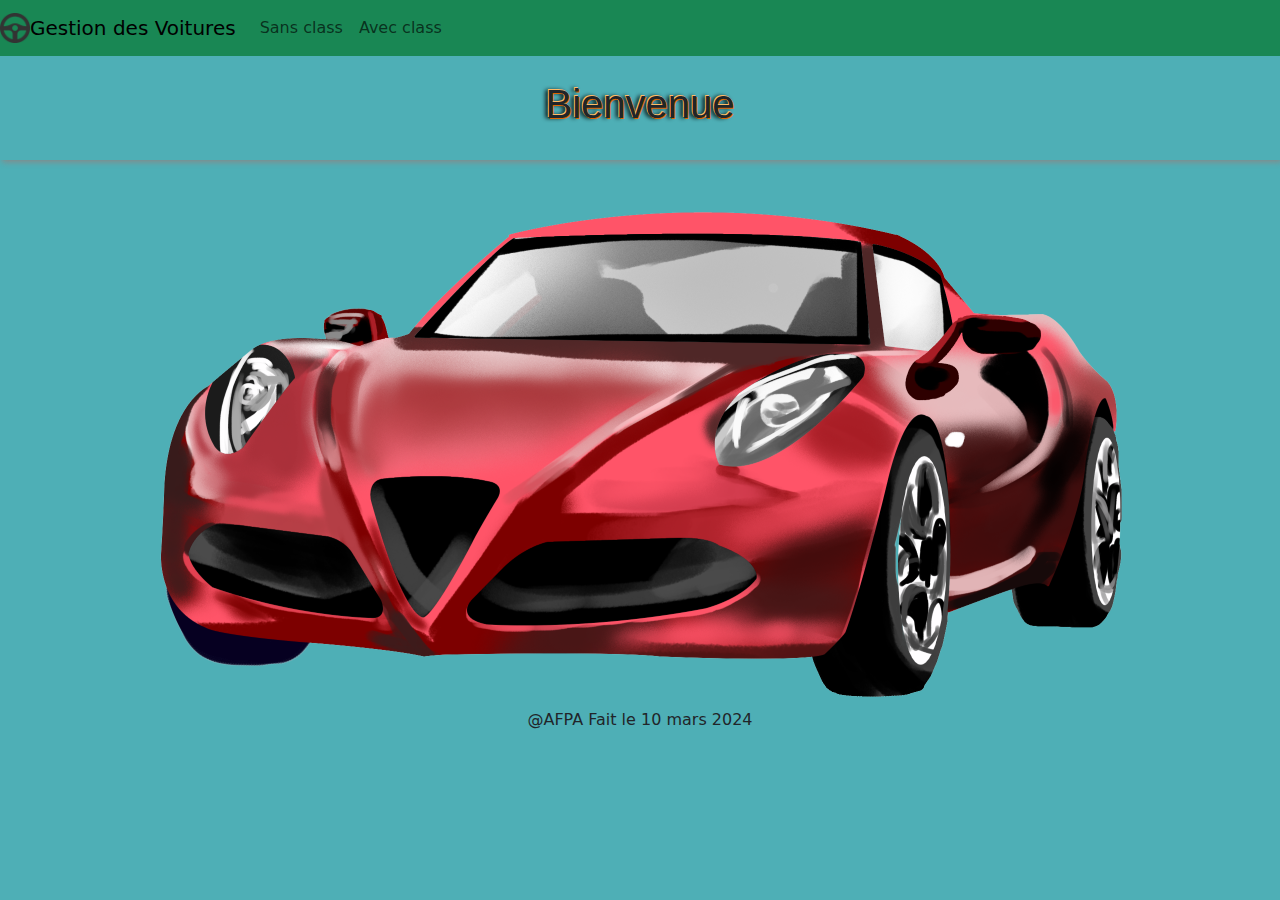
<file: index.html>
<!DOCTYPE html>
<html lang="en">

<head>
    <meta charset="UTF-8">
    <meta name="viewport" content="width=device-width, initial-scale=1.0">
    <title>Document</title>
</head>

<body>
    <script>
        window.location.href = "./accueil";
    </script>
</body>

</html>
</file>
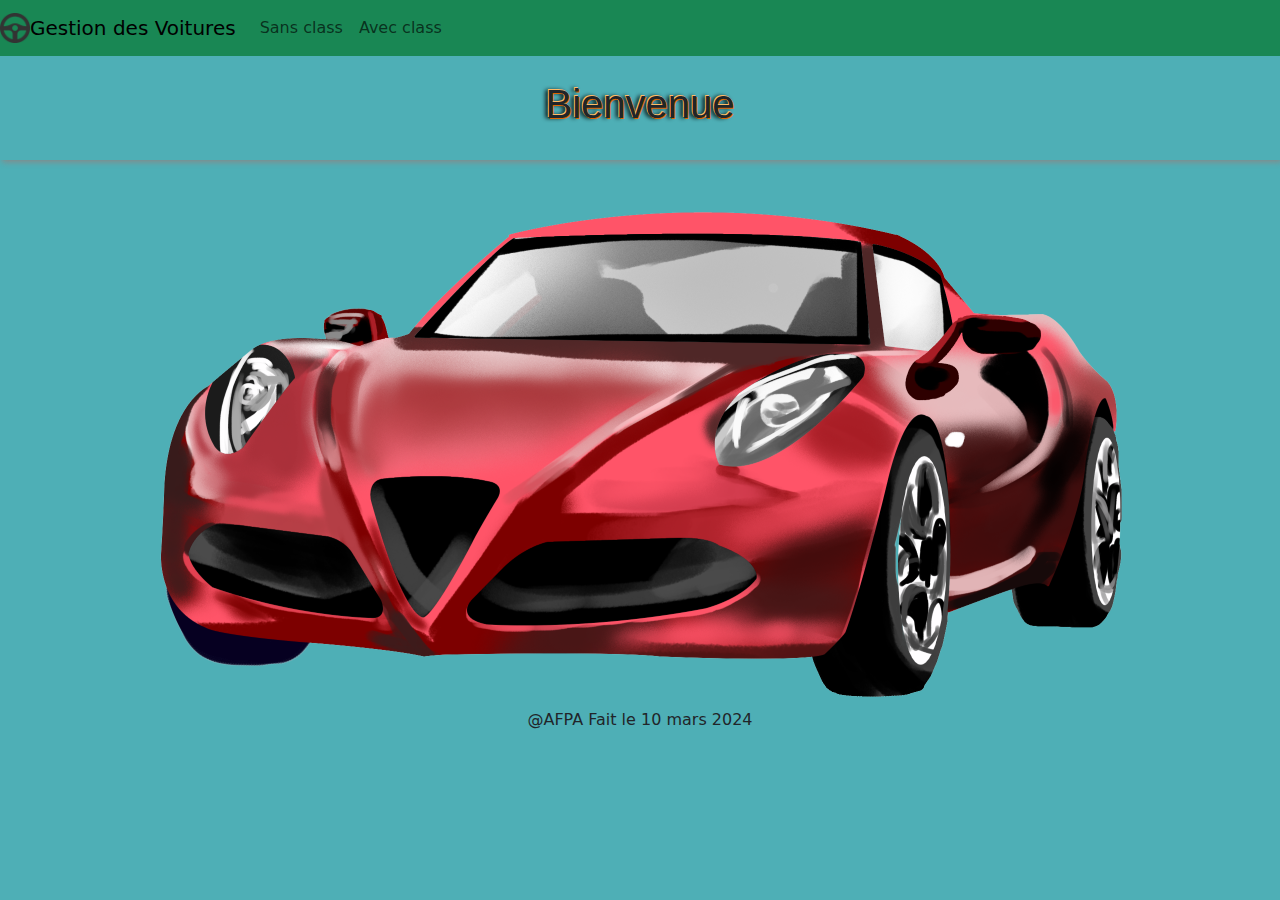
<file: accueil/index.html>
<!DOCTYPE html>
<html lang="fr">

<head>
    <meta charset="UTF-8">
    <meta name="viewport" content="width=device-width, initial-scale=1.0">
    <link rel="icon" type="image" href="../images/lézard.png" type="image/x-icon">
    <link rel="stylesheet" href="../style.css">
    <!-- <link href="https://cdn.jsdelivr.net/npm/bootstrap@5.0.2/dist/css/bootstrap.min.css" rel="stylesheet"
        integrity="sha384-EVSTQN3/azprG1Anm3QDgpJLIm9Nao0Yz1ztcQTwFspd3yD65VohhpuuCOmLASjC" crossorigin="anonymous"> -->
    <link href="https://cdn.jsdelivr.net/npm/bootstrap@5.3.3/dist/css/bootstrap.min.css" rel="stylesheet">
    <title>Accueil</title>
</head>

<body>
    <header id="idHeader"></header>
    <br>
    <br>
    <h1 class="text-center">Bienvenue</h1>
    <img id="alfa" src="../images/alfa2.png" class="img-fluid rounded mx-auto d-block" alt="Responsive image">

    <footer id="idFooter"></footer>
    <!--JAVASCRIPT-->
    <script src="https://cdn.jsdelivr.net/npm/bootstrap@5.3.3/dist/js/bootstrap.bundle.min.js"></script>
    <!-- <script src="Js/js_html.js"></script> -->
    <script src="../Voitures Js ES6/Js/js_html.js"></script>


    <script>
        window.addEventListener('load', (event) => {
            //recuperation du header et du footer
            loadHTML("idHeader", "../Header_footer/HEADER.html");
            loadHTML("idFooter", "../Header_footer/FOOTER.html");
        }, false);
    </script>
    <!-- <script src="https://cdn.jsdelivr.net/npm/bootstrap@5.0.2/dist/js/bootstrap.bundle.min.js"
        integrity="sha384-MrcW6ZMFYlzcLA8Nl+NtUVF0sA7MsXsP1UyJoMp4YLEuNSfAP+JcXn/tWtIaxVXM"
        crossorigin="anonymous"></script> -->

</body>

</html>
</file>
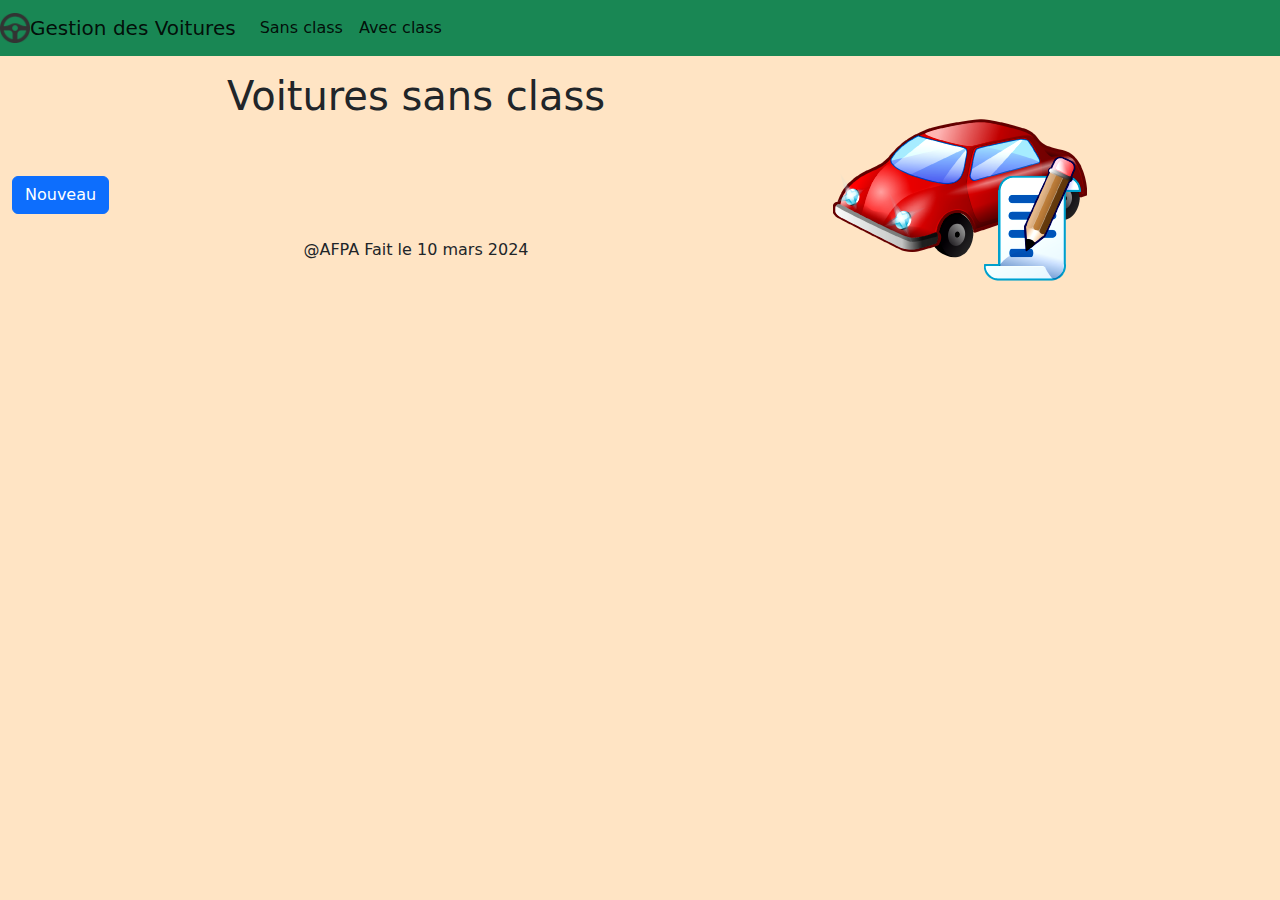
<file: Voitures Js ES6/VOITURE_table_complete.html>
<!DOCTYPE html>
<html lang="">

<head>
  <meta charset="utf-8" />
  <meta name="viewport" content="width=device-width, initial-scale=1.0" />
  <link rel="icon" type="image" href="../images/lézard.png" type="image/x-icon">
  <title>Exercice 1 (VOITURE_table_complete.html):</title>
  <!-- CDN CSS de BOOTSTRAP  -->
  <link rel="stylesheet" href="https://maxcdn.bootstrapcdn.com/bootstrap/4.5.0/css/bootstrap.min.css">
  <link href="https://cdn.jsdelivr.net/npm/bootstrap@5.3.3/dist/css/bootstrap.min.css" rel="stylesheet"
    integrity="sha384-QWTKZyjpPEjISv5WaRU9OFeRpok6YctnYmDr5pNlyT2bRjXh0JMhjY6hW+ALEwIH" crossorigin="anonymous">

  <!-- CDN de FONTAWSOME pour les ICONES  -->
  <link rel="stylesheet" href="https://pro.fontawesome.com/releases/v5.10.0/css/all.css"
    integrity="sha384-AYmEC3Yw5cVb3ZcuHtOA93w35dYTsvhLPVnYs9eStHfGJvOvKxVfELGroGkvsg+p" crossorigin="anonymous" />
</head>
<style>
  body {
    background-color: bisque !important;
  }

  #alert {
    width: 30%;
  }

  #txtRech {
    width: 30%;
  }

  #voit {
    margin-right: 15%;
  }
</style>

<body>
  <header id="idHeader"></header>
  <br>
  <br>
  <br>

  <img id="voit" src="../images/voit.png" class="rounded float-right" alt="">



  <h1 class="text-center">Voitures sans class</h1>
  <br>
  <div class="container-fluid">
    <div id="message"></div>
    <br>
    <button id="btnAjout" class="btn btn-primary" data-bs-toggle="modal" data-bs-target="#frmAjout">Nouveau</button>
    <br>
    <br>


    <div id="zone"></div>
  </div>


  <footer id="idFooter"></footer>


  <!--Pour les fenetres modal-->


  <!--Fenetre modal Ajout-->

  <div class="modal fade" id="frmAjout" tabindex="-1" aria-labelledby="exampleModalLabel" aria-hidden="true">
    <div class="modal-dialog">
      <div class="modal-content">
        <div class="modal-header">
          <h5 class="modal-title" id="exampleModalLabel">Ajouter une nouvelle voiture</h5>
          <button type="button" class="btn-close" data-bs-dismiss="modal" aria-label="Close"></button>
        </div>

        <div class="form-floating mt-3 mb-3">
          <input type="text" class="form-control" id="txtMarqueAjout" placeholder="Enter marque" name="marqueAjout">
          <label for="pwd">Marque</label>
        </div>
        <div class="form-floating mt-3 mb-3">
          <input type="text" class="form-control" id="txtCouleurAjout" placeholder="Enter couleur" name="couleurAjout">
          <label for="pwd">Couleur</label>
        </div>
        <div class="form-floating mt-3 mb-3">
          <input type="text" class="form-control" id="txtCylindreeAjout" placeholder="Enter cylindree"
            name="cylindreeAjout">
          <label for="pwd">Cylindrée</label>
        </div>

        <div class="modal-footer">
          <button id="btnAjoutEnreg" type="button" class="btn btn-success" data-bs-dismiss="modal">Enregistrer</button>
          <button type="button" class="btn btn-danger" data-bs-dismiss="modal">Annuler</button>
        </div>
      </div>
    </div>
  </div>






  <!--Fenetre modal VUE-->
  <div class="modal fade" id="frmVue" tabindex="-1" aria-labelledby="exampleModalLabel" aria-hidden="true">
    <div class="modal-dialog">
      <div class="modal-content">
        <div class="modal-header">
          <h5 class="modal-title" id="exampleModalLabel">Consultation</h5>
          <button type="button" class="btn-close btn-warning" data-bs-dismiss="modal" aria-label="Close"></button>
        </div>

        <div class="form-floating mb-3 mt-3">
          <input type="text" class="form-control" id="txtCodeVue" placeholder="Enter code" name="codeVue" readonly>
          <label for="email">Code</label>
        </div>
        <div class="form-floating mt-3 mb-3">
          <input type="text" class="form-control" id="txtMarqueVue" placeholder="Enter marque" name="marqueVue"
            readonly>
          <label for="pwd">Marque</label>
        </div>
        <div class="form-floating mt-3 mb-3">
          <input type="text" class="form-control" id="txtCouleurVue" placeholder="Enter couleur" name="couleurVue"
            readonly>
          <label for="pwd">Couleur</label>
        </div>
        <div class="form-floating mt-3 mb-3">
          <input type="text" class="form-control" id="txtCylindreeVue" placeholder="Enter cylindree" name="cylindreeVue"
            readonly>
          <label for="pwd">Cylindrée</label>
        </div>

        <div class="modal-footer">
          <button type="button" class="btn btn-danger" data-bs-dismiss="modal">Fermer</button>
        </div>
      </div>
    </div>
  </div>


  <!--Fenetre modal modif-->
  <div class="modal fade" id="frmModif" tabindex="-1" aria-labelledby="exampleModalLabel" aria-hidden="true">
    <div class="modal-dialog">
      <div class="modal-content">
        <div class="modal-header">
          <h5 class="modal-title" id="exampleModalLabel">Modification</h5>
          <button type="button" class="btn-close" data-bs-dismiss="modal" aria-label="Close"></button>
        </div>

        <div class="form-floating mb-3 mt-3">
          <input type="text" class="form-control" id="txtCodeModif" placeholder="Enter code" name="codeModif" readonly>
          <label for="email">Code</label>
        </div>
        <div class="form-floating mt-3 mb-3">
          <input type="text" class="form-control" id="txtMarqueModif" placeholder="Enter marque" name="marqueModif">
          <label for="pwd">Marque</label>
        </div>
        <div class="form-floating mt-3 mb-3">
          <input type="text" class="form-control" id="txtCouleurModif" placeholder="Enter couleur" name="couleurModif">
          <label for="pwd">Couleur</label>
        </div>
        <div class="form-floating mt-3 mb-3">
          <input type="text" class="form-control" id="txtCylindreeModif" placeholder="Enter cylindree"
            name="cylindreeModif">
          <label for="pwd">Cylindrée</label>
        </div>

        <div class="modal-footer">
          <button id="btnModifEnreg" type="button" class="btn btn-success" data-bs-dismiss="modal">Enregistrer</button>
          <button type="button" class="btn btn-danger" data-bs-dismiss="modal">Annuler</button>
        </div>
      </div>
    </div>
  </div>

  <!--Fenetre modal SUPPR-->
  <div class="modal fade" id="frmSuppr" tabindex="-1" aria-labelledby="exampleModalLabel" aria-hidden="true">
    <div class="modal-dialog">
      <div class="modal-content">
        <div class="modal-header">
          <h5 class="modal-title" id="exampleModalLabel">Suppression</h5>
          <button type="button" class="btn-close" data-bs-dismiss="modal" aria-label="Close"></button>
        </div>

        <div class="form-floating mt-3 mb-3 modal-body">
          <input type="text" class="form-control" id="txtCodeSuppr" placeholder="supprimer" name="supprimer" readonly>
          <label for="pwd">SUPPRIMER LA LIGNE ?</label>
        </div>

        <div class="modal-footer">
          <button id="btnSupprOui" type="button" class="btn btn-success" data-bs-dismiss="modal">Oui</button>
          <button type="button" class="btn btn-danger" data-bs-dismiss="modal">Non</button>
        </div>
      </div>
    </div>
  </div>
  <script src="https://cdn.jsdelivr.net/npm/bootstrap@5.3.3/dist/js/bootstrap.bundle.min.js"
    integrity="sha384-YvpcrYf0tY3lHB60NNkmXc5s9fDVZLESaAA55NDzOxhy9GkcIdslK1eN7N6jIeHz"
    crossorigin="anonymous"></script>

  <!-- <script src="http://code.jquery.com/jquery.js"></script> -->
  <script src="./Js/js_html.js"></script>
  <script src="./Js/80table_ES6.js"></script>
  <script src="./Js/init.js"></script>
  <script src="./Js/ajax_Js_ES6.js"></script>
  <!-------------------------------------
      		CDN JS pour BOOTSTRAP  
      	--------------------------------------->
  <!-- jQuery library -->
  <script src="https://ajax.googleapis.com/ajax/libs/jquery/3.5.1/jquery.min.js"></script>

  <!-- Popper JS -->
  <script src="https://cdnjs.cloudflare.com/ajax/libs/popper.js/1.16.0/umd/popper.min.js"></script>

  <!-- Latest compiled JavaScript -->
  <!-- <script src="https://maxcdn.bootstrapcdn.com/bootstrap/4.5.0/js/bootstrap.min.js"></script> -->

  <!-------------------------------------
      		Nos fichiers JS  
      	--------------------------------------->
  <script>


    //barre de recherche

    ////////////////////////////////
    //    La fonction pour activer la recherche sur la TABLE
    ////////////////////////////////NE FONCTIONNE PAS
    function search(saisie, table) {

      let zoneRecherche = document.getElementById(saisie);
      zoneRecherche.addEventListener("keyup", () => {

        let row = document.getElementById("table");
        let rows = document.getElementsByTagName("tr");
        // console.log(rows);
        for (item of rows) {
          if (!item.innerText.includes(zoneRecherche.value)) {
            item.classList.add("visually-hidden") // Classe BS
          } else {
            item.classList.remove("visually-hidden") // Classe BS
          }
        };
      },
        false);
    }




    //creation du tableau
    function GetAjax(reponse) {
      let myObj = JSON.parse(reponse);

      // // Efface la zone et ajoute la zone de recherche
      document.getElementById("zone").innerHTML = "";
      document.getElementById("zone").innerHTML =
        "<div class='form-inline'><label for='txtRech'>Recherche &nbsp;&nbsp;</label><input type='text' class='form-control' id='txtRech' name='txtRech' placeholder='saisir le début de votre recherche'>&nbsp;</div><br>";


      //création de new class
      let tab = new Table();
      tab.id_zone = "zone";
      tab.class_table = "table table-dark table_hover";


      //pour les fenetres Modal Bootstrap (objet JSON) rajoute data-bs-toggle modal etc...
      tab.BS_toggle_modal = {
        attribut: "data-bs-toggle",
        valeur: "modal"
      };
      tab.BS_target_vue = {
        attribut: "data-bs-target",
        valeur: "#frmVue"
      };
      tab.BS_target_modif = {
        attribut: "data-bs-target",
        valeur: "#frmModif"
      }
      tab.BS_target_suppr = {
        attribut: "data-bs-target",
        valeur: "#frmSuppr"
      };


      //data = les données
      tab.data = myObj.voitures.records;
      tab.header = ["Code", "Marque", "Couleur", "Cylindrée"];
      tab.class_modif = "";//class sans Bootstrap
      tab.class_suppr = "";
      tab.class_vue = "";

      //Les icones BS pour les boutons
      tab.icone_vue = "fas fa-eye fa-sm";//class pour les icones
      tab.icone_modif = "fas fa-pencil fa-sm";
      tab.icone_suppr = "btn-sm fas fa-trash fa-sm";

      //Les méthodes
      tab.fonction_modif = modifVoiture;
      tab.fonction_suppr = supprVoiture;
      tab.fonction_vue = vueVoiture;

      //Les class BS
      tab.BS_class_vue = "btn btn-success";//Class Bootstrap
      tab.BS_class_modif = "btn btn-primary";
      tab.BS_class_sppr = "btn btn-danger";
      tab.id_tbody = "idTable";
      tab.append = false;//mettre false ecrase le tableau


      tab.separateur = ",";
      tab.generer();

      // // Association de la zone de recherche avec la table
      // // Le filtre devient actif
      search("txtRech", "tliste");
    }
    function erreur(reponse) {
      alert("Erreur Ajax " + reponse);
    }

    function afficher_Liste() {
      // Liste des voitures
      get(url, GetAjax, erreur);
    }


    function RetourAjax(reponse) {
      //alert("Retour " + reponse);

    }

    function ErreurAjax(reponse) {
      alert("Erreur Ajax " + reponse);
    }
    ///////////////////////////////////////////////////////////////////////////////////////////////////


    //Message
    function message(type, message) {
      document.getElementById("message").innerHTML =
        "<div id='alert' class = 'alert alert-" +
        type +
        " alert-dismissible' ><button type='button' class = 'btn-close' data-bs-dismiss = 'alert' role='alert' aria-label='Close'></button>" +
        message +
        "</div>";
    }


    //Pour les modal

    //Function Ajout nouvelle voiture
    //Sur le bouton enregistrer de la fenetre modal Nouveau avec id="btnAjoutEnreg"
    function RetourVoiture_ajout() {
      message("success", "Nouvelle voiture ajoutée");
      afficher_Liste();

    }


    function Get_zones_ajout() {
      // Au format JSON
      let obj = {};
      obj.marque = document.getElementById("txtMarqueAjout").value;
      obj.couleur = document.getElementById("txtCouleurAjout").value;
      obj.cylindree = document.getElementById("txtCylindreeAjout").value;
      return JSON.stringify(obj);
    }

    function Erreur_Ajax_ajout(reponse) {
      alert("Erreur Ajax ");

    }

    /////////////////////////////////////////////////////////////////////////////////
    //function_modif pour le tableau pas touch
    function modifVoiture(e) {
      //alert("Click sur modif voiture");
      let valeurs = e.target.value.split(",");
      document.getElementById("txtCodeModif").value = valeurs[0];
      document.getElementById("txtMarqueModif").value = valeurs[1];
      document.getElementById("txtCouleurModif").value = valeurs[2];
      document.getElementById("txtCylindreeModif").value = valeurs[3];
    }


    //bouton enregistrer dans la fenetre modal
    //id = btnModifEnreg
    function RetourAjax_modif(e) {
      //alert("Voiture bien modifiée avec le code : entrée fonction RetourAjax");
      message("primary", "Modification voiture enregistrée");
      afficher_Liste();
    }

    function Get_zones_modif(e) {
      // Au format JSON
      let obj = {};
      obj.code = document.getElementById("txtCodeModif").value;
      obj.marque = document.getElementById("txtMarqueModif").value;
      obj.couleur = document.getElementById("txtCouleurModif").value;
      obj.cylindree = document.getElementById("txtCylindreeModif").value;
      return JSON.stringify(obj);
    }

    function Erreur_Ajax_modif(e) {
      alert("Erreur Ajax ");
    }

    /////////////////////////////////////////////////////////////////////////////////////////////////////////////////////////////////
    //function_vue
    function vueVoiture(e) {
      let valeurs = e.target.value.split(",");
      document.getElementById("txtCodeVue").value = valeurs[0];
      document.getElementById("txtMarqueVue").value = valeurs[1];
      document.getElementById("txtCouleurVue").value = valeurs[2];
      document.getElementById("txtCylindreeVue").value = valeurs[3];
    }

    //////////////////////////////////////////////////////////////////////////////////////////////////
    //fonction_suppr

    function RetourAjax_suppr(e) {
      //alert("Supprimer");
      message("danger", "Voiture supprimée");
      afficher_Liste();
    }

    function Erreur_Ajax_suppr(e) {
      alert("Erreur de la suppression");
    }

    function supprVoiture(e) {
      // alert("Click sur supp voiture");
      let valeurs = e.target.value.split(",");
      document.getElementById("txtCodeSuppr").value = valeurs[0];
    }


    ////////////////////////////////////////////////////////////////////////////////////////////////////////////////////////////////////////////////////
    ///////////////////////////////////////////////////////////////////////////////////////////////////////////////////
    // Programme PRINCIPAL
    window.addEventListener('load', (event) => {
      //recuperation du header et du footer
      loadHTML("idHeader", "../Header_footer/HEADER.html");
      loadHTML("idFooter", "../Header_footer/FOOTER.html");


      //peut servir dans les fonctions pour faire mise a jour de la table
      afficher_Liste();

      /////////////////////////////////////////////////////////////////////////////////////////
      //ajouter
      //bouton enregistrer dans la modal nouveau
      let btnajout = document.getElementById("btnAjoutEnreg");
      btnajout.addEventListener("click", () => {
        let params = Get_zones_ajout();
        post(url, params, RetourVoiture_ajout, Erreur_Ajax_ajout);
      }, false);

      //////////////////////////////////////////////////////////////////////////////////////////////////////////////
      //modifier
      //bouton enregistrer dans la modal modif
      let btnEnreg = document.getElementById("btnModifEnreg");
      btnEnreg.addEventListener("click", (e) => {
        let code = document.getElementById("txtCodeModif").value;
        let params = Get_zones_modif();
        put(url + "/" + code, params, RetourAjax_modif, Erreur_Ajax_modif);
      }, false);
      /////////////////////////////////////////////////////////////////////////////////////////////////////////////////////////////
      //supprimer
      //bouton oui dans la fenetre modal supprimer id=btnSupprOui
      let btnSupp = document.getElementById("btnSupprOui");
      btnSupp.addEventListener("click", (e) => {
        let valeurs = e.target.value.split(",");
        let code = document.getElementById("txtCodeSuppr").value;
        del(url + "/" + code, RetourAjax_suppr, Erreur_Ajax_suppr);
      }, false);
    }, false);

  </script>
</body>

</html>
</file>
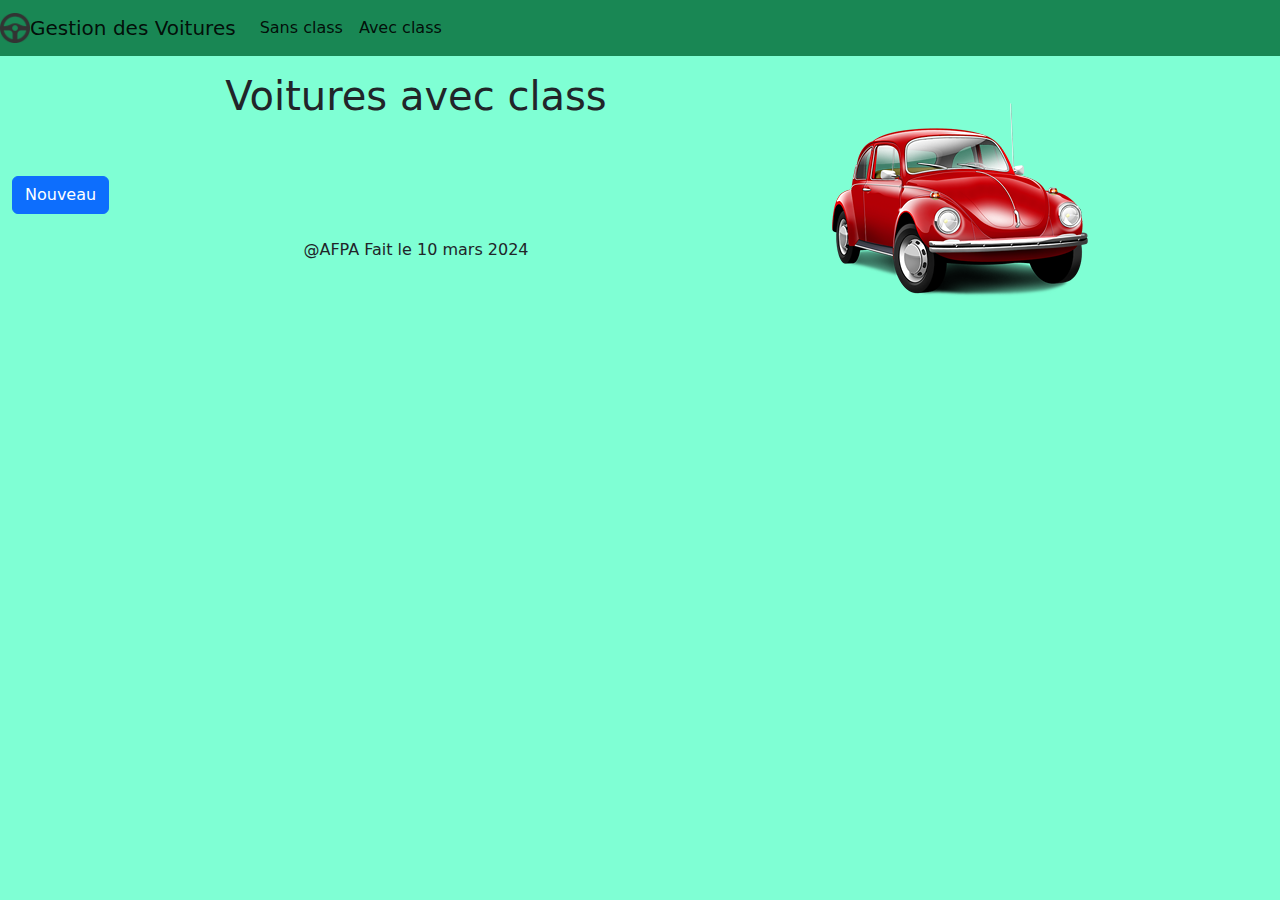
<file: Voitures Js ES6_Class/VOITURE_table_complete_class.html>
<!DOCTYPE html>
<html lang="">

<head>
  <meta charset="utf-8" />
  <meta name="viewport" content="width=device-width, initial-scale=1.0" />
  <link rel="icon" type="image" href="../images/lézard.png" type="image/x-icon">
  <title>Exercice 1 (VOITURE_table_complete_class.html):</title>
  <!-- CDN CSS de BOOTSTRAP  -->
  <link rel="stylesheet" href="https://maxcdn.bootstrapcdn.com/bootstrap/4.5.0/css/bootstrap.min.css">
  <link href="https://cdn.jsdelivr.net/npm/bootstrap@5.3.3/dist/css/bootstrap.min.css" rel="stylesheet"
    integrity="sha384-QWTKZyjpPEjISv5WaRU9OFeRpok6YctnYmDr5pNlyT2bRjXh0JMhjY6hW+ALEwIH" crossorigin="anonymous">

  <!-- CDN de FONTAWSOME pour les ICONES  -->
  <link rel="stylesheet" href="https://pro.fontawesome.com/releases/v5.10.0/css/all.css"
    integrity="sha384-AYmEC3Yw5cVb3ZcuHtOA93w35dYTsvhLPVnYs9eStHfGJvOvKxVfELGroGkvsg+p" crossorigin="anonymous" />
</head>
<style>
  body {
    background-color: aquamarine !important;
  }

  #alert {
    width: 30%;
  }

  #txtRech {
    width: 30%;
  }

  #co {
    margin-right: 15%;
  }
</style>

<body>
  <header id="idHeader"></header>
  <br>
  <br>
  <br>
  <img id="co" src="../images/coc.png" class="rounded float-right" alt="">
  <h1 class="text-center">Voitures avec class</h1>
  <br>
  <div class="container-fluid">
    <div id="message"></div>
    <br>
    <button id="btnAjout" class="btn btn-primary" data-bs-toggle="modal" data-bs-target="#frmAjout">Nouveau</button>
    <br>
    <br>
    <div id="zone"></div>
  </div>


  <footer id="idFooter"></footer>
  <!-----------------Pour les fenetres modal------------------------------>


  <!--Fenetre modal Ajout-->

  <div class="modal fade" id="frmAjout" tabindex="-1" aria-labelledby="exampleModalLabel" aria-hidden="true">
    <div class="modal-dialog">
      <div class="modal-content">
        <div class="modal-header">
          <h5 class="modal-title" id="exampleModalLabel">Ajouter une nouvelle voiture</h5>
          <button type="button" class="btn-close" data-bs-dismiss="modal" aria-label="Close"></button>
        </div>

        <div class="form-floating mt-3 mb-3">
          <input type="text" class="form-control" id="txtMarqueAjout" placeholder="Enter marque" name="marqueAjout">
          <label for="pwd">Marque</label>
        </div>
        <div class="form-floating mt-3 mb-3">
          <input type="text" class="form-control" id="txtCouleurAjout" placeholder="Enter couleur" name="couleurAjout">
          <label for="pwd">Couleur</label>
        </div>
        <div class="form-floating mt-3 mb-3">
          <input type="text" class="form-control" id="txtCylindreeAjout" placeholder="Enter cylindree"
            name="cylindreeAjout">
          <label for="pwd">Cylindrée</label>
        </div>

        <div class="modal-footer">
          <button id="btnAjoutEnreg" type="button" class="btn btn-success" data-bs-dismiss="modal">Enregistrer</button>
          <button type="button" class="btn btn-danger" data-bs-dismiss="modal">Annuler</button>
        </div>
      </div>
    </div>
  </div>


  <!--Fenetre modal VUE-->
  <div class="modal fade" id="frmVue" tabindex="-1" aria-labelledby="exampleModalLabel" aria-hidden="true">
    <div class="modal-dialog">
      <div class="modal-content">
        <div class="modal-header">
          <h5 class="modal-title" id="exampleModalLabel">Consultation</h5>
          <button type="button" class="btn-close btn-warning" data-bs-dismiss="modal" aria-label="Close"></button>
        </div>

        <div class="form-floating mb-3 mt-3">
          <input type="text" class="form-control" id="txtCodeVue" placeholder="Enter code" name="codeVue" readonly>
          <label for="email">Code</label>
        </div>
        <div class="form-floating mt-3 mb-3">
          <input type="text" class="form-control" id="txtMarqueVue" placeholder="Enter marque" name="marqueVue"
            readonly>
          <label for="pwd">Marque</label>
        </div>
        <div class="form-floating mt-3 mb-3">
          <input type="text" class="form-control" id="txtCouleurVue" placeholder="Enter couleur" name="couleurVue"
            readonly>
          <label for="pwd">Couleur</label>
        </div>
        <div class="form-floating mt-3 mb-3">
          <input type="text" class="form-control" id="txtCylindreeVue" placeholder="Enter cylindree" name="cylindreeVue"
            readonly>
          <label for="pwd">Cylindrée</label>
        </div>

        <div class="modal-footer">
          <button type="button" class="btn btn-danger" data-bs-dismiss="modal">Fermer</button>
        </div>
      </div>
    </div>
  </div>


  <!--Fenetre modal modif-->
  <div class="modal fade" id="frmModif" tabindex="-1" aria-labelledby="exampleModalLabel" aria-hidden="true">
    <div class="modal-dialog">
      <div class="modal-content">
        <div class="modal-header">
          <h5 class="modal-title" id="exampleModalLabel">Modification</h5>
          <button type="button" class="btn-close" data-bs-dismiss="modal" aria-label="Close"></button>
        </div>

        <div class="form-floating mb-3 mt-3">
          <input type="text" class="form-control" id="txtCodeModif" placeholder="Enter code" name="codeModif" readonly>
          <label for="email">Code</label>
        </div>
        <div class="form-floating mt-3 mb-3">
          <input type="text" class="form-control" id="txtMarqueModif" placeholder="Enter marque" name="marqueModif">
          <label for="pwd">Marque</label>
        </div>
        <div class="form-floating mt-3 mb-3">
          <input type="text" class="form-control" id="txtCouleurModif" placeholder="Enter couleur" name="couleurModif">
          <label for="pwd">Couleur</label>
        </div>
        <div class="form-floating mt-3 mb-3">
          <input type="text" class="form-control" id="txtCylindreeModif" placeholder="Enter cylindree"
            name="cylindreeModif">
          <label for="pwd">Cylindrée</label>
        </div>

        <div class="modal-footer">
          <button id="btnModifEnreg" type="button" class="btn btn-success" data-bs-dismiss="modal">Enregistrer</button>
          <button type="button" class="btn btn-danger" data-bs-dismiss="modal">Annuler</button>
        </div>
      </div>
    </div>
  </div>


  <!-- <script src="http://code.jquery.com/jquery.js"></script> -->
  <script src="./Js class/ajax_Class_Html.js"></script>
  <script src="./Js class/80table_ES6.js"></script>
  <script src="./Js class/Ajax_class.js"></script>
  <script src="./Js class/init_ES6.js"></script>
  <!-------------------------------------
      		CDN JS pour BOOTSTRAP  
      	--------------------------------------->
  <!-- jQuery library -->
  <script src="https://ajax.googleapis.com/ajax/libs/jquery/3.5.1/jquery.min.js"></script>

  <!-- Popper JS -->
  <script src="https://cdnjs.cloudflare.com/ajax/libs/popper.js/1.16.0/umd/popper.min.js"></script>

  <!-- Latest compiled JavaScript -->
  <!-- <script src="https://maxcdn.bootstrapcdn.com/bootstrap/4.5.0/js/bootstrap.min.js"></script> -->
  <script src="https://cdn.jsdelivr.net/npm/bootstrap@5.3.3/dist/js/bootstrap.bundle.min.js"
    integrity="sha384-YvpcrYf0tY3lHB60NNkmXc5s9fDVZLESaAA55NDzOxhy9GkcIdslK1eN7N6jIeHz"
    crossorigin="anonymous"></script>
  <!-------------------------------------
      		Nos fichiers JS  
      	--------------------------------------->
  <script>

    //barre de recherche

    ////////////////////////////////
    //    La fonction pour activer la recherche sur la TABLE
    ////////////////////////////////NE FONCTIONNE PAS
    function search(saisie, table) {

      let zoneRecherche = document.getElementById(saisie);
      zoneRecherche.addEventListener("keyup", () => {

        let row = document.getElementById("table");
        let rows = document.getElementsByTagName("tr");
        // console.log(rows);
        for (item of rows) {
          if (!item.innerText.includes(zoneRecherche.value)) {
            item.classList.add("visually-hidden") // Classe BS
          } else {
            item.classList.remove("visually-hidden") // Classe BS
          }
        };
      },
        false);
    }





    //creation du tableau
    function RetourGetAjax(reponse) {
      let myObj = JSON.parse(reponse);


      // // Efface la zone et ajoute la zone de recherche
      document.getElementById("zone").innerHTML = "";
      document.getElementById("zone").innerHTML =
        "<div class='form-inline'> <label for='txtRech'><strong>Recherche</strong>&nbsp;&nbsp; </label><input type='text' class='form-control' id='txtRech' name='txtRech' placeholder='saisir le début de votre recherche'>&nbsp;</div><br>";


      //création de new class
      let tab = new Table();
      tab.id_zone = "zone";
      tab.class_table = "table table-dark table_hover";


      //pour les fenetres Modal Bootstrap (objet JSON) rajoute data-bs-toggle modal etc...
      tab.BS_toggle_modal = {
        attribut: "data-bs-toggle",
        valeur: "modal"
      };
      tab.BS_target_vue = {
        attribut: "data-bs-target",
        valeur: "#frmVue"
      };
      tab.BS_target_modif = {
        attribut: "data-bs-target",
        valeur: "#frmModif"
      }
      tab.BS_target_suppr = {
        attribut: "data-bs-target",
        valeur: "#frmSuppr"
      };


      //data = les données

      tab.data = myObj.voitures.records;
      tab.header = ["Code", "Marque", "Couleur", "Cylindrée"];
      tab.class_modif = "";//class sans Bootstrap
      tab.class_suppr = "";
      tab.class_vue = "";

      //BS
      tab.icone_vue = "fas fa-eye fa-sm";//class pour les icones
      tab.icone_modif = "fas fa-pencil fa-sm";
      tab.icone_suppr = "btn-sm fas fa-trash fa-sm";

      //Les méthodes
      tab.fonction_modif = modifVoiture;
      tab.fonction_suppr = supprVoiture;
      tab.fonction_vue = vueVoiture;

      //Class BS
      tab.BS_class_vue = "btn btn-success";//Class Bootstrap
      tab.BS_class_modif = "btn btn-primary";
      tab.BS_class_sppr = "btn btn-danger";
      tab.id_tbody = "idTable";
      tab.append = true;


      tab.separateur = ",";
      tab.generer();

      // // Association de la zone de recherche avec la table
      // // Le filtre devient actif
      search("txtRech", "tliste");
    }
    /////////////////////////////////////////////////////////////////////
    //affiche le tableau

    function afficher_Liste() {
      // Liste des voitures
      Obj_AJAX.Cle = "";
      Obj_AJAX.get(RetourGetAjax, ErreurAjax);
    }

    function RetourAjax(reponse) {
      //tab.generer();
    }

    function ErreurAjax(reponse) {
      alert("Erreur Ajax " + reponse);
    }

    /////////////////////////////////////////////////////////////////////////////////////////////////////////
    //Message
    function message(type, message) {
      document.getElementById("message").innerHTML =
        "<div id='alert' class = 'alert alert-" +
        type +
        " alert-dismissible' ><button type='button' class = 'btn-close' data-bs-dismiss = 'alert' role='alert' aria-label='Close'></button>" +
        message +
        "</div>";
    }


    //Pour les modal

    //Function Ajout nouvelle voiture
    //Sur le bouton enregistrer de la fenetre modal Nouveau avec id="btnAjoutEnreg"
    function RetourVoiture_ajout() {
      //alert("Nouvelle voiture ajoutée");
      afficher_Liste();
      message("success", "Nouvelle voiture ajoutée");
    }

    function Get_zones_ajout() {
      // Au format JSON
      let obj = {};
      obj.marque = document.getElementById("txtMarqueAjout").value;
      obj.couleur = document.getElementById("txtCouleurAjout").value;
      obj.cylindree = document.getElementById("txtCylindreeAjout").value;
      return JSON.stringify(obj);
    }

    function Erreur_Ajax_ajout(reponse) {
      alert("Erreur Ajax ");

    }

    /////////////////////////////////////////////////////////////////////////////////
    //function_modif pour le tableau pas touch
    function modifVoiture(e) {
      //alert("Click sur modif voiture");
      let valeurs = e.target.value.split(",");
      document.getElementById("txtCodeModif").value = valeurs[0];
      document.getElementById("txtMarqueModif").value = valeurs[1];
      document.getElementById("txtCouleurModif").value = valeurs[2];
      document.getElementById("txtCylindreeModif").value = valeurs[3];
    }


    //bouton enregistrer dans la fenetre modal

    function RetourAjax_modif(e) {
      //alert("Voiture bien modifiée avec le code : entrée fonction RetourAjax" + e);
      afficher_Liste();
      message("primary", "Voiture modifiée");
    }

    function Get_zones_modif(e) {
      // Au format JSON
      let obj = {};
      obj.code = document.getElementById("txtCodeModif").value;
      obj.marque = document.getElementById("txtMarqueModif").value;
      obj.couleur = document.getElementById("txtCouleurModif").value;
      obj.cylindree = document.getElementById("txtCylindreeModif").value;
      return JSON.stringify(obj);
    }

    function Erreur_Ajax_modif(e) {
      alert("Erreur Ajax ");
      document.getElementById("message").innerHTML = "Votre modification n'a pas été enregistré";
    }

    /////////////////////////////////////////////////////////////////////////////////////////////////////////////////////////////////
    //function_vue
    function vueVoiture(e) {
      let valeurs = e.target.value.split(",");
      document.getElementById("txtCodeVue").value = valeurs[0];
      document.getElementById("txtMarqueVue").value = valeurs[1];
      document.getElementById("txtCouleurVue").value = valeurs[2];
      document.getElementById("txtCylindreeVue").value = valeurs[3];
    }

    //////////////////////////////////////////////////////////////////////////////////////////////////
    //fonction_suppr
    function supprVoiture(e) {
      //alert("Click sur supp voiture");
      let valeurs = e.target.value.split(",");
      let reponse = confirm(
        "Êtes-vous certain de vouloir supprimer cette voiture ?"
      );
      if (reponse) {
        Obj_AJAX.Cle = valeurs[0]; // Recupération du code à supprimer
        Obj_AJAX.del(retourAjaxSuppr, erreur);
      }

    }
    function retourAjaxSuppr(reponse) {
      // Liste des voitures
      afficher_Liste();

      if (reponse === "1") {
        //alert("Voiture supprimée")
        message("danger", "Voiture supprimée");

      } else {
        document.getElementById("message").innerHTML = " Voiture non supprimée"

      }
    }
    function erreur(reponse) {
      alert("Erreur Ajax " + reponse);
    }

    ////////////////////////////////////////////////////////////////////////////////////////////////////////////////////////////////////////////////////
    ///////////////////////////////////////////////////////////////////////////////////////////////////////////////////
    // Programme PRINCIPAL
    window.addEventListener('load', (event) => {
      //recuperation du header et du footer
      let header = new loadHTML("idHeader", "../Header_footer/HEADER.html");
      let footer = new loadHTML("idFooter", "../Header_footer/FOOTER.html");
      header.load();
      footer.load();
      //peut servir dans les fonctions pour faire mise a jour de la table
      afficher_Liste();

      /////////////////////////////////////////////////////////////////////////////////////////
      //ajouter
      //bouton enregistrer dans la modal nouveau
      let btnajout = document.getElementById("btnAjoutEnreg");
      btnajout.addEventListener("click", () => {
        let params = Get_zones_ajout();
        let Ajax = new Ajax_Es6(url);
        Ajax.post(params, RetourVoiture_ajout, Erreur_Ajax_ajout);
      }, false);

      //////////////////////////////////////////////////////////////////////////////////////////////////////////////
      //modifier
      //bouton enregistrer dans la modal modif
      let btnEnreg = document.getElementById("btnModifEnreg");
      btnEnreg.addEventListener("click", (e) => {
        //alert("Modif enregistré");
        let code = document.getElementById("txtCodeModif").value;
        let params = Get_zones_modif();
        Obj_AJAX.Cle = code;
        Obj_AJAX.put(params, RetourAjax_modif, Erreur_Ajax_modif);
      }, false);
      /////////////////////////////////////////////////////////////////////////////////////////////////////////////////////////////

    }, false);

  </script>
</body>

</html>
</file>
<file: style.css>
body {
    height: 80%;
    background-color: rgb(78, 175, 182) !important;
}

h1 {
    font-size: 32px;
    line-height: 150px;
    text-shadow: -1px -1px #fb6, 1px 1px #d60, -3px 0 4px #000;
    font-family: "Segoe print", Arial, Helvetica, sans-serif;
    color: #FF9933;
    padding: 32px;
    font-weight: lighter;
    -moz-box-shadow: 2px 2px 6px #888;
    -webkit-box-shadow: 2px 2px 6px #888;
    box-shadow: 2px 2px 6px #888;
}
</file>
